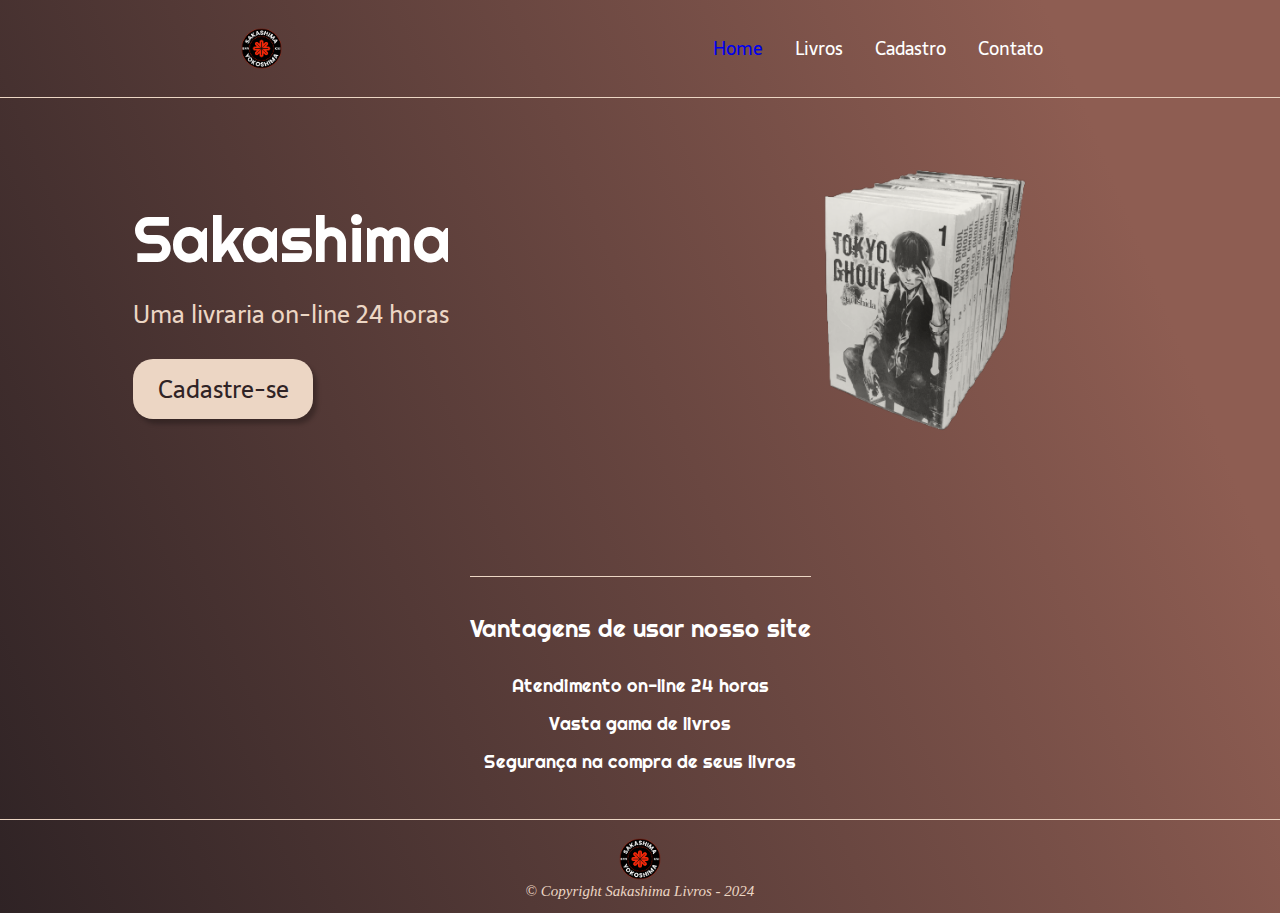
<file: index.html>
<!DOCTYPE html>
<html lang="pt-br">
<head>
    <meta charset="UTF-8">
    <meta name="viewport" content="width=device-width, initial-scale=1.0">
    <link rel="stylesheet" href="reset.css">
    <link rel="stylesheet" href="style.css">
    <title>Sakashima</title>
</head>

<body>
    <header class="cabecalho">
        <img class="logoH" src="logo.png" alt="Logo Sakashima">
        <nav class="cabecalho-menu">
            <a class="home" href="index.html">Home</a>
            <a class="livros">Livros</a>
            <a class="cadastro">Cadastro</a>
            <a class="contato">Contato</a>
        </nav>
    </header>

    <main class="conteudo">
        <section class="conteudo-principal">
            <div class="conteudo-principal-escrito">
                <h1 class="conteudo-principal-titulo">Sakashima</h1>
                <h2 class="conteudo-principal-subtitulo">Uma livraria on-line 24 horas</h2>
                <button class="conteudo-principal-botao">Cadastre-se</button>
            </div>
            <img class="conteudo-principal-imagem" src="tg.png">
        </section>

        <section class="conteudo-secundario">
            <h3 class="conteudo-secundario-titulo">Vantagens de usar nosso site</h3>
            <p class="conteudo-secundario-p1">Atendimento on-line 24 horas</p>
            <p class="conteudo-secundario-p2">Vasta gama de livros</p>
            <p class="conteudo-secundario-p3">Segurança na compra de seus livros</p>
        </section>
    </main>

    <footer class="rodape">
        <img class="imagem-footer" src="logo.png" alt="Logo Sakashima">
        <p class="copyright">&copy; Copyright Sakashima Livros - 2024</p>
    </footer>
</body>

</html>
</file>
<file: style.css>
@import url('https://fonts.googleapis.com/css2?family=Righteous&display=swap');
@import url('https://fonts.googleapis.com/css2?family=Sarala:wght@400;700&display=swap');

body {
    font-size: 100%;
    background: linear-gradient(68.15deg, #2F2325, #8E5D52 85.61%);
}

.cabecalho {
    display: flex;
    flex-direction: row;
    align-items: center;
    justify-content: space-around;
    padding: 24px;
}

.cabecalho-menu {
    display: flex;
    gap: 32px;
    font-size: x-large;
    color: #ffff;
    font-family: "Sarala", sans-serif;
    font-weight: 400;
    font-style: normal;
    font-weight: 400;
    font-size: 18px;
}

.home {
    text-decoration: none;
}

.cadastro {
    text-decoration: none;
}

.logoH {
    width: 4%;
}

.conteudo {
    border-top: 0.4px solid #ecd6c4;
    margin-bottom: 48px;
}

.conteudo-principal {
    display: flex;
    flex-direction: row;
    align-items: center;
    justify-content: space-around;
}

.conteudo-principal-escrito {
    display: flex;
    flex-direction: column;
    gap: 32px;
}

.conteudo-principal-titulo {
    font-family: 'Righteous', cursive;
    font-weight: 400;
    font-size: 64px;
    color: #ffff;
}

.conteudo-principal-subtitulo {
    font-family: 'Sarala', sans-serif;
    font-weight: 400;
    font-size: 24px;
    color: #ecd6c4;
}

.conteudo-principal-botao {
    background-color: #ecd6c4;
    width: 180px;
    height: 60px;
    border: none;
    box-shadow: 4px 5px 4px rgba(0, 0, 0, 0.25);
    border-radius: 20px;
    font-family: 'Sarala';
    font-weight: 400;
    font-size: 24px;
    color: #2F2325;
    text-decoration: none;
}

.conteudo-principal-botao:hover {
    background-color: rgba(236, 214, 196, 0.53);
}

.conteudo-principal-imagem {
    height: 430px;
}

.conteudo-secundario {
    display: flex;
    flex-direction: column;
    align-items: center;
    gap: 20px;
    margin-top: 48px;
}

.conteudo-secundario-titulo {
    border-top: 0.4px solid #ecd6c4;
    padding-top: 40px;
    font-family: 'Righteous', cursive;
    font-weight: 400;
    font-size: 24px;
    color: #ffff;
    margin-bottom: 16px;
}

.conteudo-secundario-p1 {
    font-family: 'Righteous', cursive;
    font-weight: 300;
    font-size: 18px;
    color: #ffff;
}

.conteudo-secundario-p2 {
    font-family: 'Righteous', cursive;
    font-weight: 300;
    font-size: 18px;
    color: #ffff;
}

.conteudo-secundario-p3 {
    font-family: 'Righteous', cursive;
    font-weight: 300;
    font-size: 18px;
    color: #ffff;
}

.rodape {
    border-top: 0.8px solid #ecd6c4;
    padding: 14px;
}

.imagem-footer {
    width: 4%;
    display: block;
    margin: 0 auto;
}

.copyright {
    font-size: 15px;
    font-style: italic;
    color: #ecd6c4;
    text-align: center;
}
</file>
